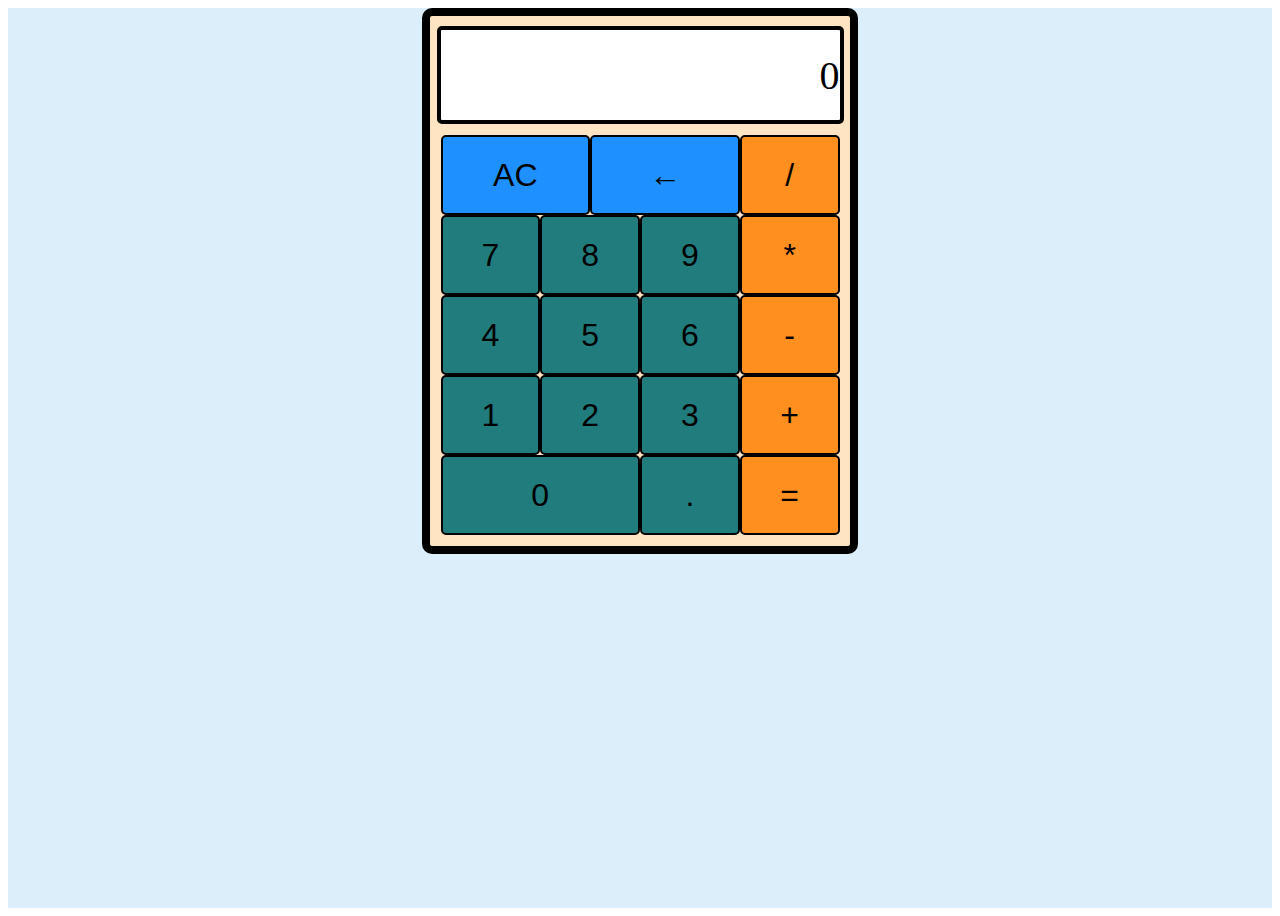
<file: index.html>
<!DOCTYPE html>
<html lang="en">
  <head>
    <meta charset="UTF-8" />
    <meta http-equiv="X-UA-Compatible" content="IE=edge" />
    <meta name="viewport" content="width=device-width, initial-scale=1.0" />
    <title>Calculator assignment</title>
    <link rel="stylesheet" href="./style.css" />
  </head>
  <body>
    <main>
      <div class="container">
        <div class="display">
          <p id="display-text">0</p>
        </div>
        <div class="buttons">
          <button class="btn clear" style="width: 37.5%">AC</button>
          <button class="btn del" style="width: 37.5%">&#8592;</button>
          <button class="btn operator">/</button>
          <button class="btn operand">7</button>
          <button class="btn operand">8</button>
          <button class="btn operand">9</button>
          <button class="btn operator">*</button>
          <button class="btn operand">4</button>
          <button class="btn operand">5</button>
          <button class="btn operand">6</button>
          <button class="btn operator">-</button>
          <button class="btn operand">1</button>
          <button class="btn operand">2</button>
          <button class="btn operand">3</button>
          <button class="btn operator">+</button>
          <button class="btn operand" style="width: 50%">0</button>
          <button class="btn operand dot">.</button>
          <button class="btn operator equal">=</button>
        </div>
      </div>
    </main>
    <script src="./script.js"></script>
  </body>
</html>
</file>
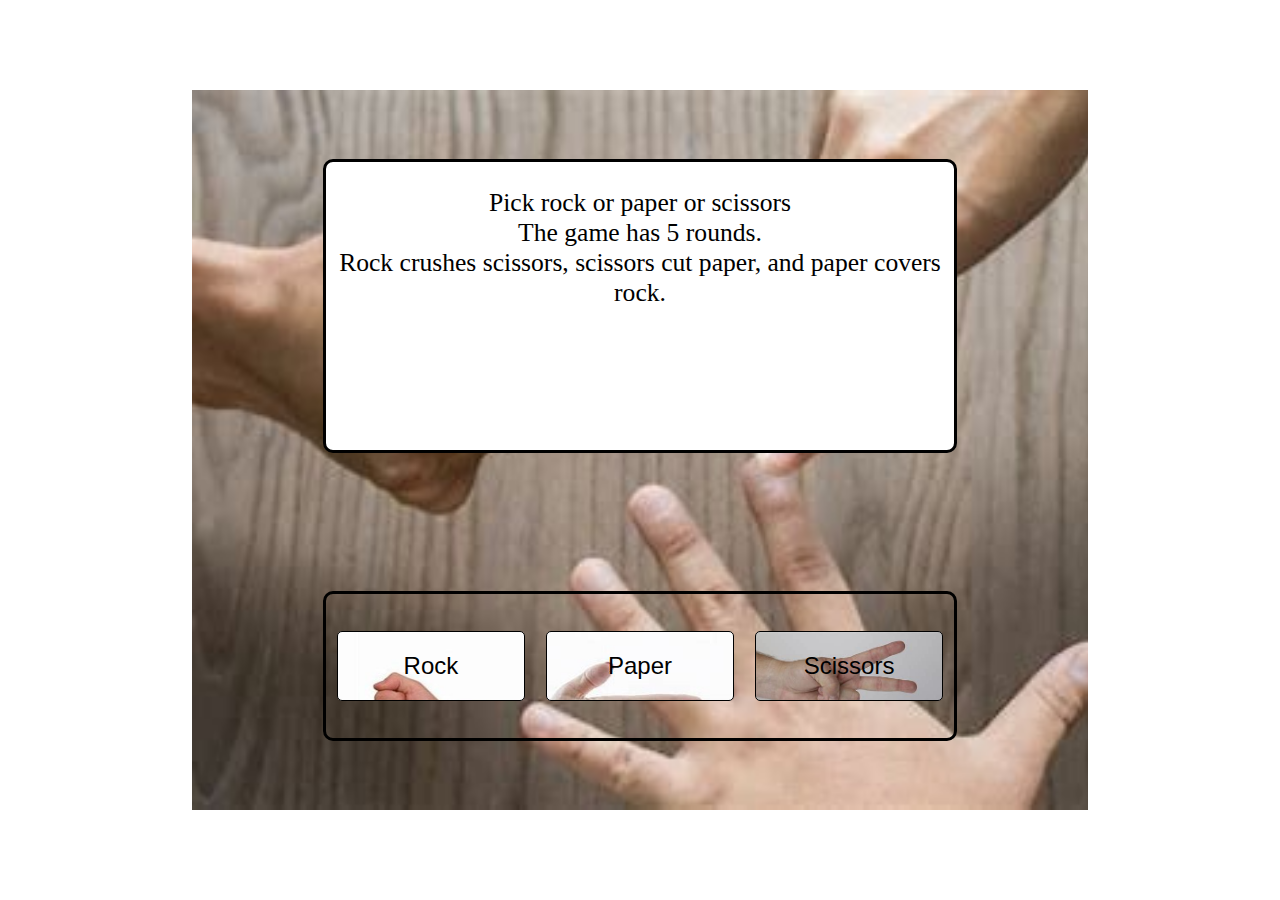
<file: rock-paper-scissors/index.html>
<!DOCTYPE html>
<html lang="en">

<head>
    <meta charset="UTF-8">
    <meta http-equiv="X-UA-Compatible" content="IE=edge">
    <meta name="viewport" content="width=device-width, initial-scale=1.0">
    <title>Rock Paper Scissors game</title>
    <link rel="stylesheet" href="./style.css">
</head>

<body>
    <main>
        <div class="game-div">
            <div class="display">
                <p id="display-text">
                    Pick rock or paper or scissors <br>
                    The game has 5 rounds. <br>
                    Rock crushes scissors, scissors cut paper, and paper covers rock.
                </p>
            </div>
            <div class="buttons">
                <button class="btn rock">Rock</button>
                <button class="btn paper">Paper</button>
                <button class="btn scissors">Scissors</button>
            </div>
        </div>
    </main>
    <script src="./script.js"></script>
</body>

</html>
</file>
<file: style.css>
main{
    background-color: rgb(219, 238, 249);
    height: 100vh;
}

.container{
    width: 420px;
    height: 530px;
    border: 8px solid black;
    border-radius: 10px;
    display: flex;
    flex-direction: column;
    align-items: center;
    margin: auto;
    background-color: bisque;
}

.display {
    width: 95%;
    border: 4px solid black;
    border-radius: 5px;
    height: 90px;
    background-color: white;
    margin-top: 10px;   
    display: flex;
    align-items: center;
    justify-content: flex-end;
    
}

p{ 
    text-align: right;
    font-size: 2.5em;
}

.buttons{
    height: 400px;
    width: 95%;
    /* border: 2px solid black; */
    margin: auto;
    display: flex;
    flex-wrap: wrap;
}

.btn{
    height: 20%;
    width: 25%;
    border: 2px solid black;
    border-radius: 5px;
    font-size: 2em;
}

.clear, .sign, .del{
    background-color: dodgerblue;
}

.operator{
    background-color: #FF8F1F;;
}

.operand{
    background-color: #217C7E;;;
}

button:active{
    transform: translateZ(4px);
    scale: 0.97;
}
</file>
<file: rock-paper-scissors/style.css>
.game-div{
    background-image: url("./pictures/rock-paper-scissors.jpg");
    background-repeat: no-repeat;
    background-size: cover;
    width: 70vw;
    height: 80vh;
    margin: auto;
    margin-top: 10vh;
    display: flex;
    flex-direction: column;
    align-items: center;
    justify-content: space-around;
}

.display{
    height: 40%;
    width: 70%;
    background-color: white;
    border: 3px solid black;
    border-radius: 10px;
}

.buttons{
    height: 20%;
    width: 70%;
    border: 3px solid black;
    border-radius: 10px;
    display: flex;
    align-items: center;
    justify-content: space-around;
}

button{
    height: 70px;
    width: 30%;
    font-size: 24px;
    border: 1px solid black;
    border-radius: 5px;
}

button:hover{
    cursor: pointer;
    scale: 1.1;
    font-size: 30px;
    color: blue;
}

.rock{
    background-image: url("./pictures/rock.jpg");
    background-repeat: no-repeat;
    background-size: cover;
}

.paper{
    background-image: url("./pictures/paper.jpg");
    background-repeat: no-repeat;
    background-size: cover;
}

.scissors{
    background-image: url("./pictures/scissors.jpg");
    background-repeat: no-repeat;
    background-size: cover;
}

p{
    font-size: 1.6em;
    text-align: center;
}

@media only screen and (max-width: 600px){
    .game-div{
        width: 100%;
    }

    .display{
        width: 95%;
        font-size: 16px;
    }

    .buttons{
        height: auto;
        width: 80%;
        flex-direction: column;
        gap: 10px;
        border: 0ch;
    }

    button{
        height: 50px;
        width: 70%;
    }

    .rock, .paper, .scissors{
        background-position: center;
        background-size: 50%;
    }

    button:hover{
        color:black;
        scale: 1;
    }
}
</file>
